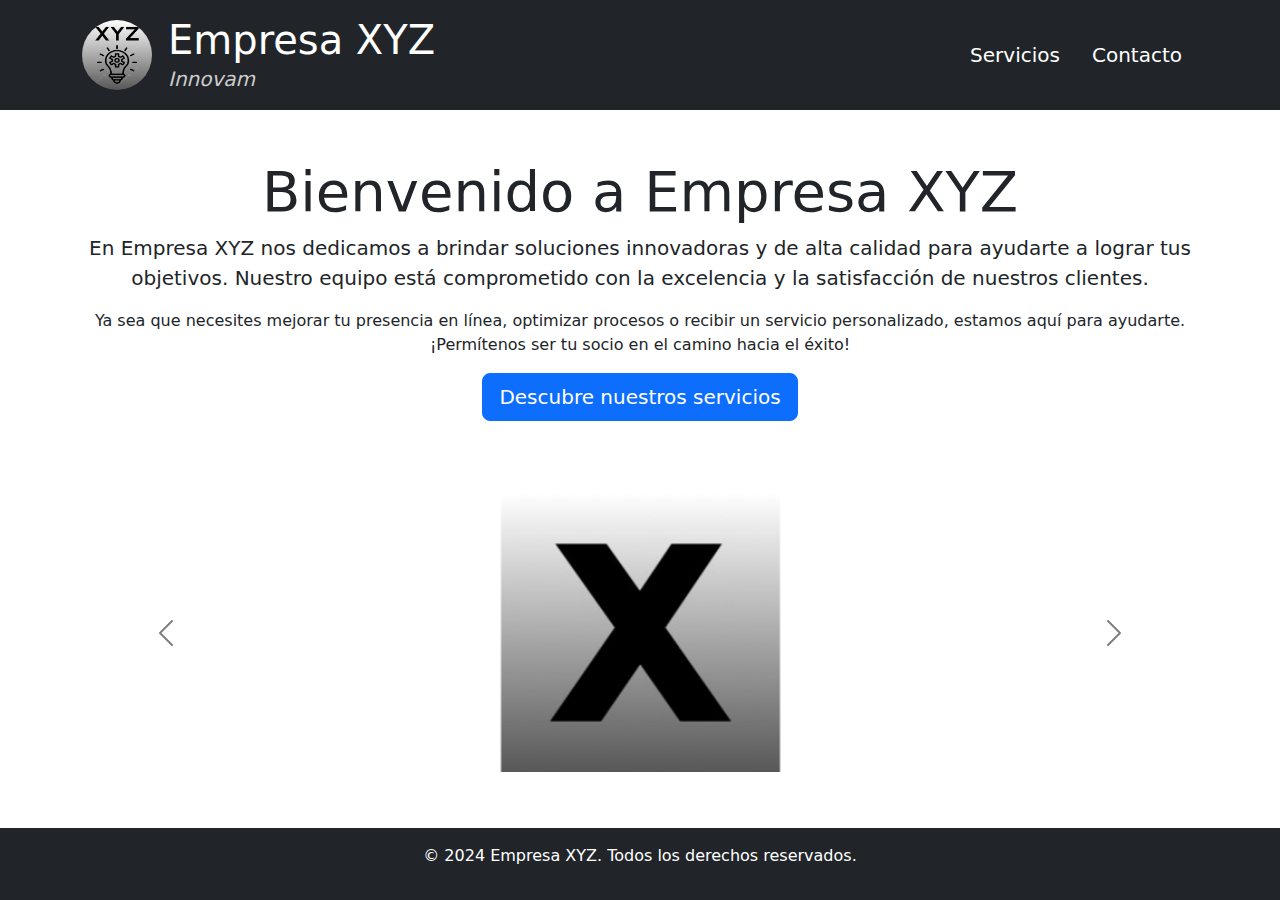
<file: index.html>
<!DOCTYPE html>
<html lang="es">
<head>
    <meta charset="UTF-8">
    <meta name="viewport" content="width=device-width, initial-scale=1.0">
    <title>Landing Page</title>
    <link rel="stylesheet" href="https://cdn.jsdelivr.net/npm/bootstrap@5.3.0/dist/css/bootstrap.min.css">
    <link rel="stylesheet" href="css/styles.css">
</head>
<body>
    <header class="bg-dark text-white p-3">
        <nav class="container d-flex justify-content-between align-items-center">
            <!-- Logo y nombre -->
            <div class="d-flex align-items-center">
                <img src="img/logo.png" alt="Logo Empresa" id="logo" class="me-3 rounded-circle">
                <div>
                    <h1 class="m-0">Empresa XYZ</h1>
                    <p id="slogan" class="text-gray fs-5 m-0"></p>
                </div>
            </div>
    
            <!-- Opciones de navegación -->
            <ul class="nav">
                <li class="nav-item"><a class="nav-link text-white" href="servicios.html">Servicios</a></li>
                <li class="nav-item"><a class="nav-link text-white" href="contacto.html">Contacto</a></li>
            </ul>
        </nav>
    </header>
        
    
    <!-- Sección de presentación -->
    <section class="container text-center my-5">
        <h2 class="display-4">Bienvenido a Empresa XYZ</h2>
        <p class="lead">En Empresa XYZ nos dedicamos a brindar soluciones innovadoras y de alta calidad para ayudarte a lograr tus objetivos. Nuestro equipo está comprometido con la excelencia y la satisfacción de nuestros clientes.</p>
        <p>Ya sea que necesites mejorar tu presencia en línea, optimizar procesos o recibir un servicio personalizado, estamos aquí para ayudarte. ¡Permítenos ser tu socio en el camino hacia el éxito!</p>
        <a href="servicios.html" class="btn btn-primary btn-lg">Descubre nuestros servicios</a>
    </section>

    <!-- Carrusel de imágenes -->
    <section class="container my-4">
        <div id="carrusel" class="carousel slide" data-bs-ride="carousel" data-bs-interval="3000">
            <div class="carousel-inner text-center">
                <div class="carousel-item active">
                    <img src="img/imagen1.jpg" class="d-block mx-auto w-25" alt="Servicio 1">
                </div>
                <div class="carousel-item">
                    <img src="img/imagen2.jpg" class="d-block mx-auto w-25" alt="Servicio 2">
                </div>
                <div class="carousel-item">
                    <img src="img/imagen3.jpg" class="d-block mx-auto w-25" alt="Servicio 3">
                </div>
            </div>
            <button class="carousel-control-prev" type="button" data-bs-target="#carrusel" data-bs-slide="prev">
                <span class="carousel-control-prev-icon" aria-hidden="true"></span>
            </button>
            <button class="carousel-control-next" type="button" data-bs-target="#carrusel" data-bs-slide="next">
                <span class="carousel-control-next-icon" aria-hidden="true"></span>
            </button>
        </div>
    </section>
    


    <footer class="bg-dark text-white text-center p-3">
        <p>&copy; 2024 Empresa XYZ. Todos los derechos reservados.</p>
    </footer>

    <script src="https://cdn.jsdelivr.net/npm/bootstrap@5.3.0/dist/js/bootstrap.bundle.min.js"></script>
    <script src="js/scrpit.js"></script>
</body>
</html>
</file>
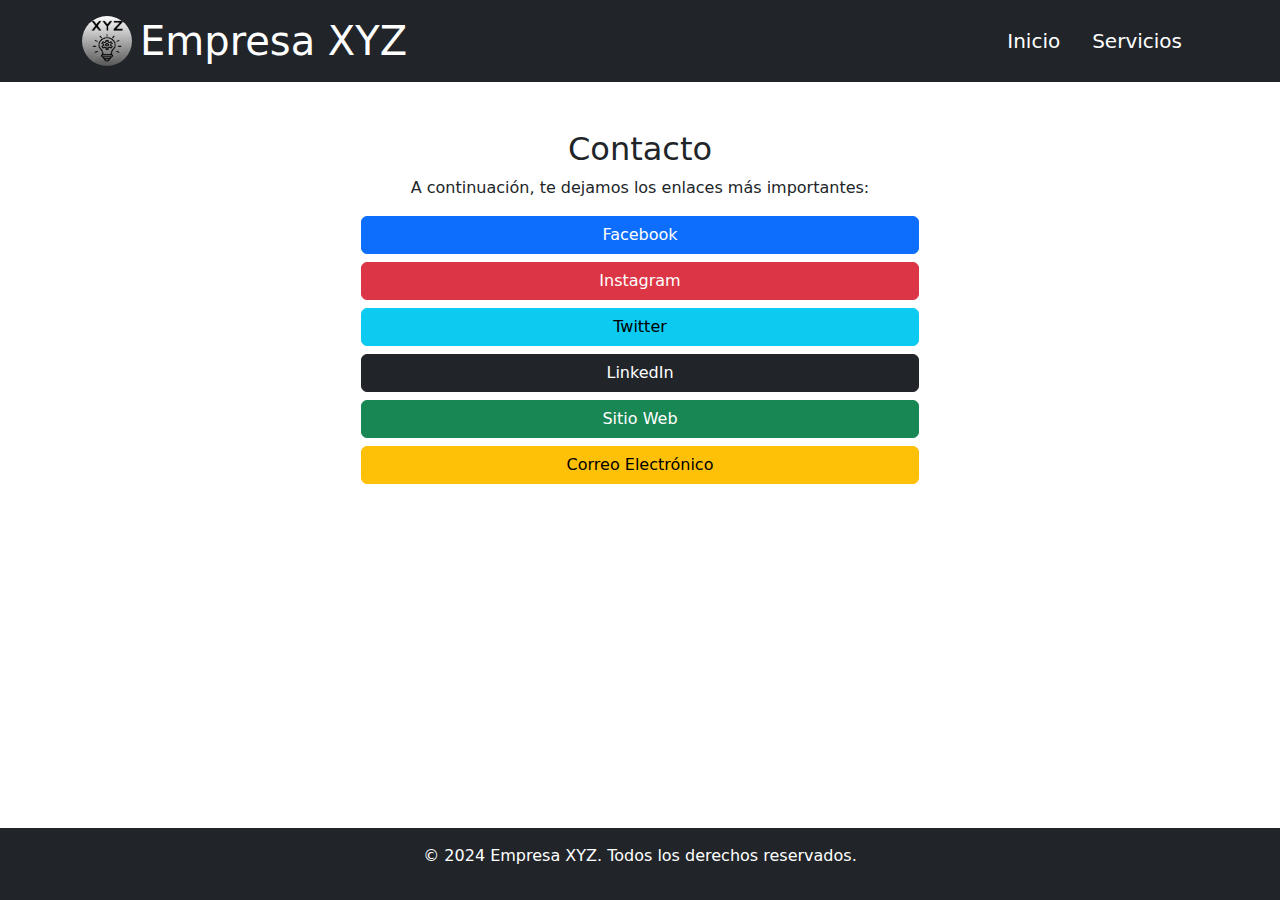
<file: contacto.html>
<!DOCTYPE html>
<html lang="es">
<head>
    <meta charset="UTF-8">
    <meta name="viewport" content="width=device-width, initial-scale=1.0">
    <title>Contacto - Empresa XYZ</title>
    <link rel="stylesheet" href="https://cdn.jsdelivr.net/npm/bootstrap@5.3.0/dist/css/bootstrap.min.css">
    <link rel="stylesheet" href="css/styles.css">
</head>
<body>
    <header class="bg-dark text-white p-3">
        <nav class="container d-flex justify-content-between align-items-center">
            <!-- Logo y nombre de la empresa -->
            <div class="d-flex align-items-center">
                <img src="img/logo.png" alt="Logo Empresa" class="me-2 rounded-circle" style="width: 50px; height: 50px;">
                <h1 class="m-0">Empresa XYZ</h1>
            </div>
            <ul class="nav">
                <li class="nav-item"><a class="nav-link text-white" href="index.html">Inicio</a></li>
                <li class="nav-item"><a class="nav-link text-white" href="servicios.html">Servicios</a></li>
            </ul>
        </nav>
    </header>

    <section id="contacto" class="container my-5 text-center">
        <h2>Contacto</h2>
        <p>A continuación, te dejamos los enlaces más importantes:</p>
        
        <!-- Linktree propio -->
        <div class="d-grid gap-2 col-6 mx-auto">
            <a href="https://www.facebook.com/empresaXYZ" class="btn btn-primary" target="_blank">Facebook</a>
            <a href="https://www.instagram.com/empresaXYZ" class="btn btn-danger" target="_blank">Instagram</a>
            <a href="https://www.twitter.com/empresaXYZ" class="btn btn-info" target="_blank">Twitter</a>
            <a href="https://www.linkedin.com/company/empresaXYZ" class="btn btn-dark" target="_blank">LinkedIn</a>
            <a href="https://www.empresaXYZ.com" class="btn btn-success" target="_blank">Sitio Web</a>
            <a href="mailto:contacto@empresaXYZ.com" class="btn btn-warning" target="_blank">Correo Electrónico</a>
        </div>
    </section>

    <footer class="bg-dark text-white text-center p-3">
        <p>&copy; 2024 Empresa XYZ. Todos los derechos reservados.</p>
    </footer>

    <script src="https://cdn.jsdelivr.net/npm/bootstrap@5.3.0/dist/js/bootstrap.bundle.min.js"></script>
</body>
</html>
</file>
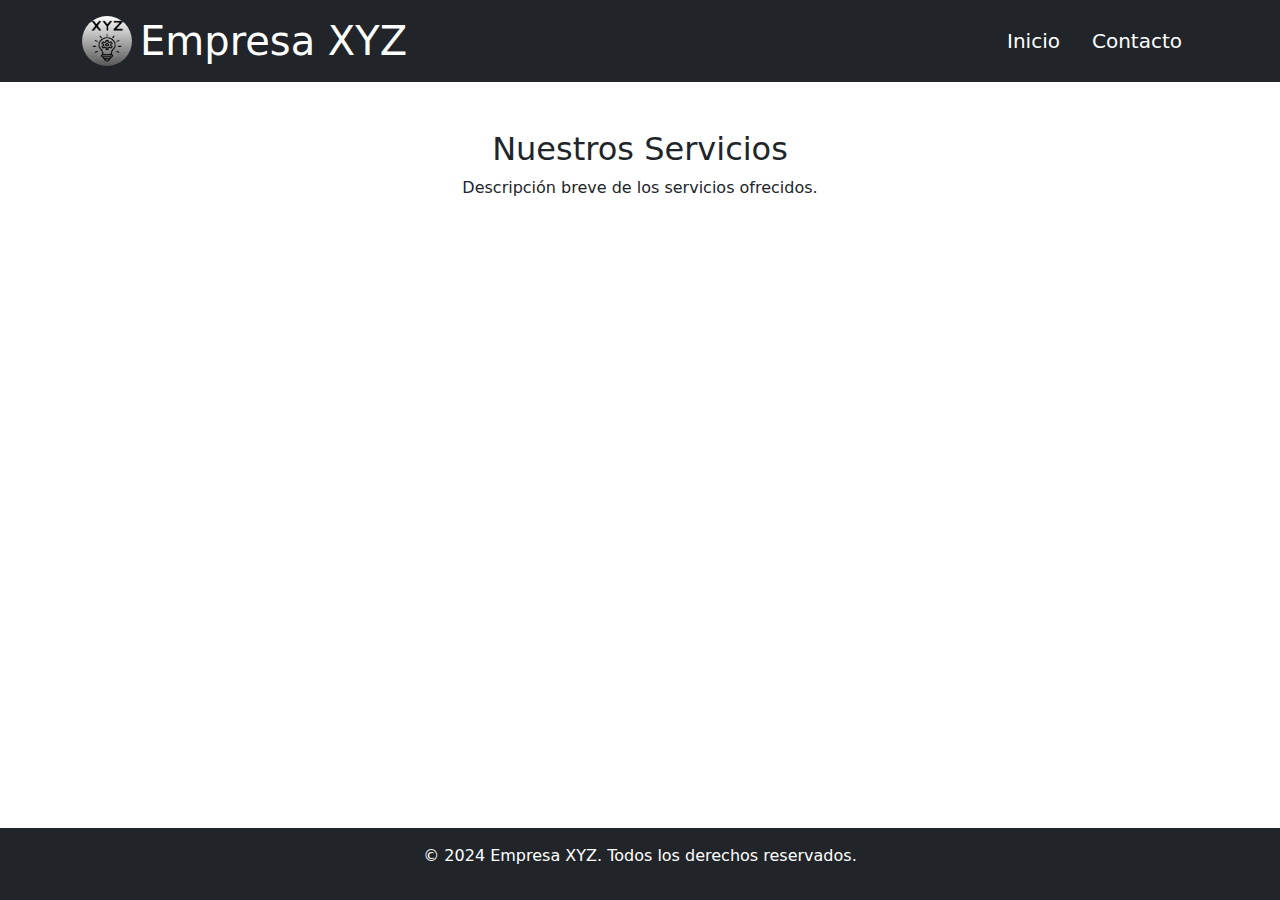
<file: servicios.html>
<!DOCTYPE html>
<html lang="es">
<head>
    <meta charset="UTF-8">
    <meta name="viewport" content="width=device-width, initial-scale=1.0">
    <title>Servicios - Empresa XYZ</title>
    <link rel="stylesheet" href="https://cdn.jsdelivr.net/npm/bootstrap@5.3.0/dist/css/bootstrap.min.css">
    <link rel="stylesheet" href="css/styles.css">
</head>
<body>
    <header class="bg-dark text-white p-3">
        <nav class="container d-flex justify-content-between align-items-center">
            <!-- Logo y nombre de la empresa -->
            <div class="d-flex align-items-center">
                <img src="img/logo.png" alt="Logo Empresa" class="me-2 rounded-circle" style="width: 50px; height: 50px;">
                <h1 class="m-0">Empresa XYZ</h1>
            </div>
            <ul class="nav">
                <li class="nav-item"><a class="nav-link text-white" href="index.html">Inicio</a></li>
                <li class="nav-item"><a class="nav-link text-white" href="contacto.html">Contacto</a></li>
            </ul>
        </nav>
    </header>

    <section id="servicios" class="container my-5">
        <h2 class="text-center">Nuestros Servicios</h2>
        <p class="text-center">Descripción breve de los servicios ofrecidos.</p>
        <!-- Aquí puedes añadir una lista o más detalles sobre los servicios -->
    </section>

    <footer class="bg-dark text-white text-center p-3">
        <p>&copy; 2024 Empresa XYZ. Todos los derechos reservados.</p>
    </footer>

    <script src="https://cdn.jsdelivr.net/npm/bootstrap@5.3.0/dist/js/bootstrap.bundle.min.js"></script>
</body>
</html>
</file>
<file: css/styles.css>
/* Asegura que el body ocupe el 100% de la altura de la ventana */
 html, body {
    height: 100%;
    margin: 0;
}

/* Hace que el footer se quede al final utilizando flexbox */
body {
    display: flex;
    flex-direction: column;
}

/* El contenido principal no se verá afectado, el footer siempre estará al final */
footer {
    margin-top: auto; /* Esto empuja el footer al final */
}

/* Tamaño del logo */
#logo {
    width: 70px; /* Aumentado */
    height: 70px;
}

/* Asegurar que el slogan sea visible */
#slogan {
    color: #ccc;
    min-height: 1.5em;
    display: block;
    font-style: italic;
}

nav .nav-link {
    font-size: 1.25rem; /* Ajusta el tamaño según lo necesites */
}

@keyframes fadeInSlide {
    0% {
        opacity: 0;
        transform: translateY(-30px);
    }
    100% {
        opacity: 1;
        transform: translateY(0);
    }
}

h1 {
    animation: fadeInSlide 1s ease-out;
}


.carousel-control-prev-icon,
.carousel-control-next-icon {
    filter: invert(100%) brightness(80%);
}

.carousel-item {
    transition: transform 1s ease-in-out, opacity 1s ease-in-out;
}
</file>
